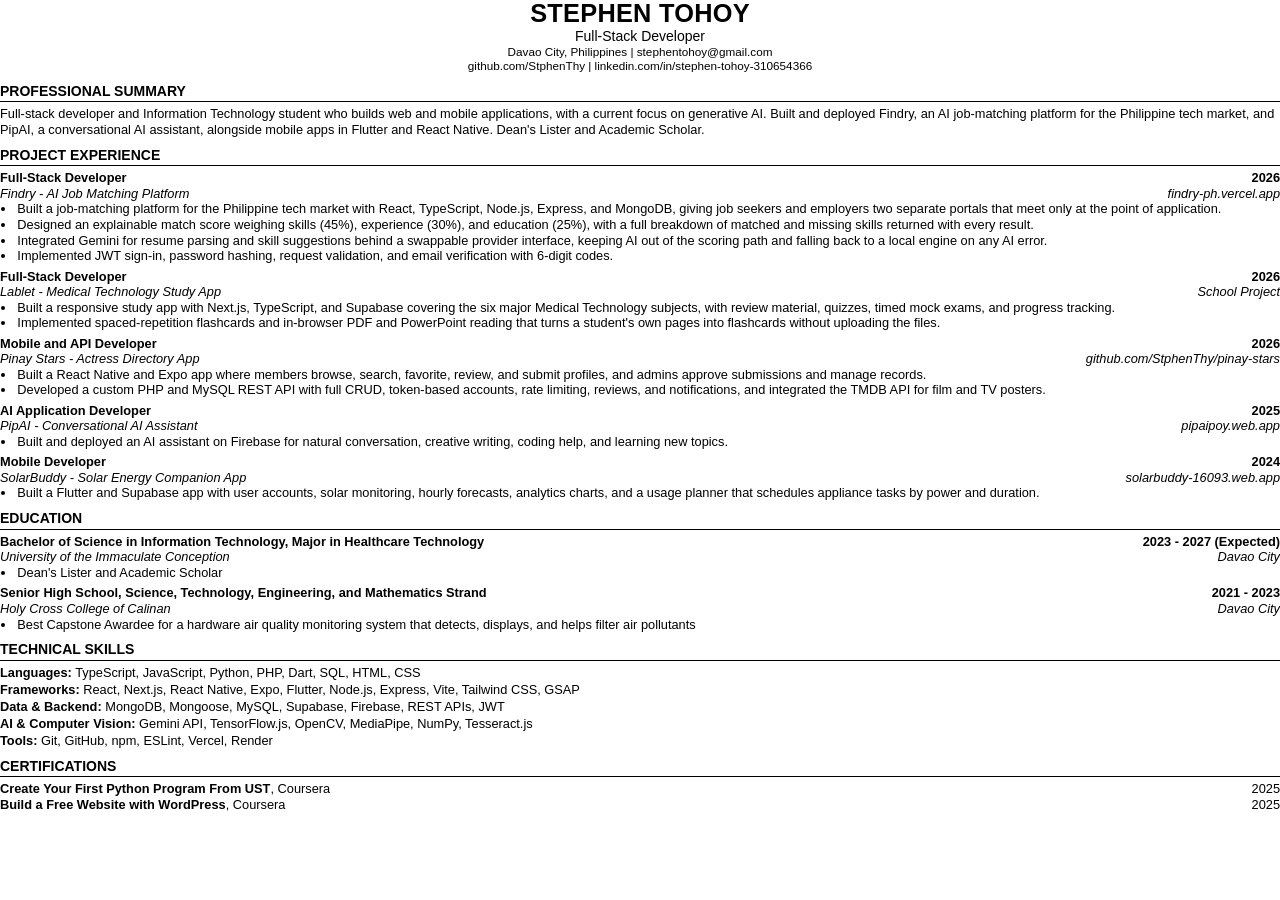
<file: resume/resume.html>
<!doctype html>
<html lang="en">
<head>
<meta charset="utf-8">
<title>Stephen Tohoy - Resume</title>
<style>
  @page { size: Letter; margin: 0.42in 0.55in; }
  * { box-sizing: border-box; }
  body { margin: 0; color: #000; font: 9.6pt/1.22 Arial, Helvetica, sans-serif; }
  header { text-align: center; }
  h1 { margin: 0; font-size: 19pt; line-height: 1.1; letter-spacing: 0.01em; }
  header p { margin: 0; }
  header .title { font-size: 10.5pt; }
  header .line { font-size: 8.8pt; }
  h2 { margin: 7pt 0 3pt; padding-bottom: 1pt; border-bottom: 0.75pt solid #000; font-size: 10.5pt; }
  .row { display: flex; justify-content: space-between; gap: 12pt; }
  .entry { margin-bottom: 3.5pt; break-inside: avoid; }
  .entry .row:first-child { font-weight: 700; }
  .entry .row + .row { font-style: italic; }
  ul { margin: 0; padding-left: 12pt; }
  li { padding-left: 1pt; }
  p { margin: 0; }
  .skills p { margin-bottom: 1pt; }
  a { color: inherit; text-decoration: none; }
</style>
</head>
<body>
  <header>
    <h1>STEPHEN TOHOY</h1>
    <p class="title">Full-Stack Developer</p>
    <p class="line">Davao City, Philippines | stephentohoy@gmail.com</p>
    <p class="line">github.com/StphenThy | linkedin.com/in/stephen-tohoy-310654366</p>
  </header>

  <h2>PROFESSIONAL SUMMARY</h2>
  <p>Full-stack developer and Information Technology student who builds web and mobile applications, with a current focus on generative AI. Built and deployed Findry, an AI job-matching platform for the Philippine tech market, and PipAI, a conversational AI assistant, alongside mobile apps in Flutter and React Native. Dean's Lister and Academic Scholar.</p>

  <h2>PROJECT EXPERIENCE</h2>

  <div class="entry">
    <div class="row"><span>Full-Stack Developer</span><span>2026</span></div>
    <div class="row"><span>Findry - AI Job Matching Platform</span><span>findry-ph.vercel.app</span></div>
    <ul>
      <li>Built a job-matching platform for the Philippine tech market with React, TypeScript, Node.js, Express, and MongoDB, giving job seekers and employers two separate portals that meet only at the point of application.</li>
      <li>Designed an explainable match score weighing skills (45%), experience (30%), and education (25%), with a full breakdown of matched and missing skills returned with every result.</li>
      <li>Integrated Gemini for resume parsing and skill suggestions behind a swappable provider interface, keeping AI out of the scoring path and falling back to a local engine on any AI error.</li>
      <li>Implemented JWT sign-in, password hashing, request validation, and email verification with 6-digit codes.</li>
    </ul>
  </div>

  <div class="entry">
    <div class="row"><span>Full-Stack Developer</span><span>2026</span></div>
    <div class="row"><span>Lablet - Medical Technology Study App</span><span>School Project</span></div>
    <ul>
      <li>Built a responsive study app with Next.js, TypeScript, and Supabase covering the six major Medical Technology subjects, with review material, quizzes, timed mock exams, and progress tracking.</li>
      <li>Implemented spaced-repetition flashcards and in-browser PDF and PowerPoint reading that turns a student's own pages into flashcards without uploading the files.</li>
    </ul>
  </div>

  <div class="entry">
    <div class="row"><span>Mobile and API Developer</span><span>2026</span></div>
    <div class="row"><span>Pinay Stars - Actress Directory App</span><span>github.com/StphenThy/pinay-stars</span></div>
    <ul>
      <li>Built a React Native and Expo app where members browse, search, favorite, review, and submit profiles, and admins approve submissions and manage records.</li>
      <li>Developed a custom PHP and MySQL REST API with full CRUD, token-based accounts, rate limiting, reviews, and notifications, and integrated the TMDB API for film and TV posters.</li>
    </ul>
  </div>

  <div class="entry">
    <div class="row"><span>AI Application Developer</span><span>2025</span></div>
    <div class="row"><span>PipAI - Conversational AI Assistant</span><span>pipaipoy.web.app</span></div>
    <ul>
      <li>Built and deployed an AI assistant on Firebase for natural conversation, creative writing, coding help, and learning new topics.</li>
    </ul>
  </div>

  <div class="entry">
    <div class="row"><span>Mobile Developer</span><span>2024</span></div>
    <div class="row"><span>SolarBuddy - Solar Energy Companion App</span><span>solarbuddy-16093.web.app</span></div>
    <ul>
      <li>Built a Flutter and Supabase app with user accounts, solar monitoring, hourly forecasts, analytics charts, and a usage planner that schedules appliance tasks by power and duration.</li>
    </ul>
  </div>

  <h2>EDUCATION</h2>

  <div class="entry">
    <div class="row"><span>Bachelor of Science in Information Technology, Major in Healthcare Technology</span><span>2023 - 2027 (Expected)</span></div>
    <div class="row"><span>University of the Immaculate Conception</span><span>Davao City</span></div>
    <ul><li>Dean's Lister and Academic Scholar</li></ul>
  </div>

  <div class="entry">
    <div class="row"><span>Senior High School, Science, Technology, Engineering, and Mathematics Strand</span><span>2021 - 2023</span></div>
    <div class="row"><span>Holy Cross College of Calinan</span><span>Davao City</span></div>
    <ul><li>Best Capstone Awardee for a hardware air quality monitoring system that detects, displays, and helps filter air pollutants</li></ul>
  </div>

  <h2>TECHNICAL SKILLS</h2>
  <div class="skills">
    <p><strong>Languages:</strong> TypeScript, JavaScript, Python, PHP, Dart, SQL, HTML, CSS</p>
    <p><strong>Frameworks:</strong> React, Next.js, React Native, Expo, Flutter, Node.js, Express, Vite, Tailwind CSS, GSAP</p>
    <p><strong>Data &amp; Backend:</strong> MongoDB, Mongoose, MySQL, Supabase, Firebase, REST APIs, JWT</p>
    <p><strong>AI &amp; Computer Vision:</strong> Gemini API, TensorFlow.js, OpenCV, MediaPipe, NumPy, Tesseract.js</p>
    <p><strong>Tools:</strong> Git, GitHub, npm, ESLint, Vercel, Render</p>
  </div>

  <h2>CERTIFICATIONS</h2>
  <div class="row"><span><strong>Create Your First Python Program From UST</strong>, Coursera</span><span>2025</span></div>
  <div class="row"><span><strong>Build a Free Website with WordPress</strong>, Coursera</span><span>2025</span></div>
</body>
</html>
</file>
